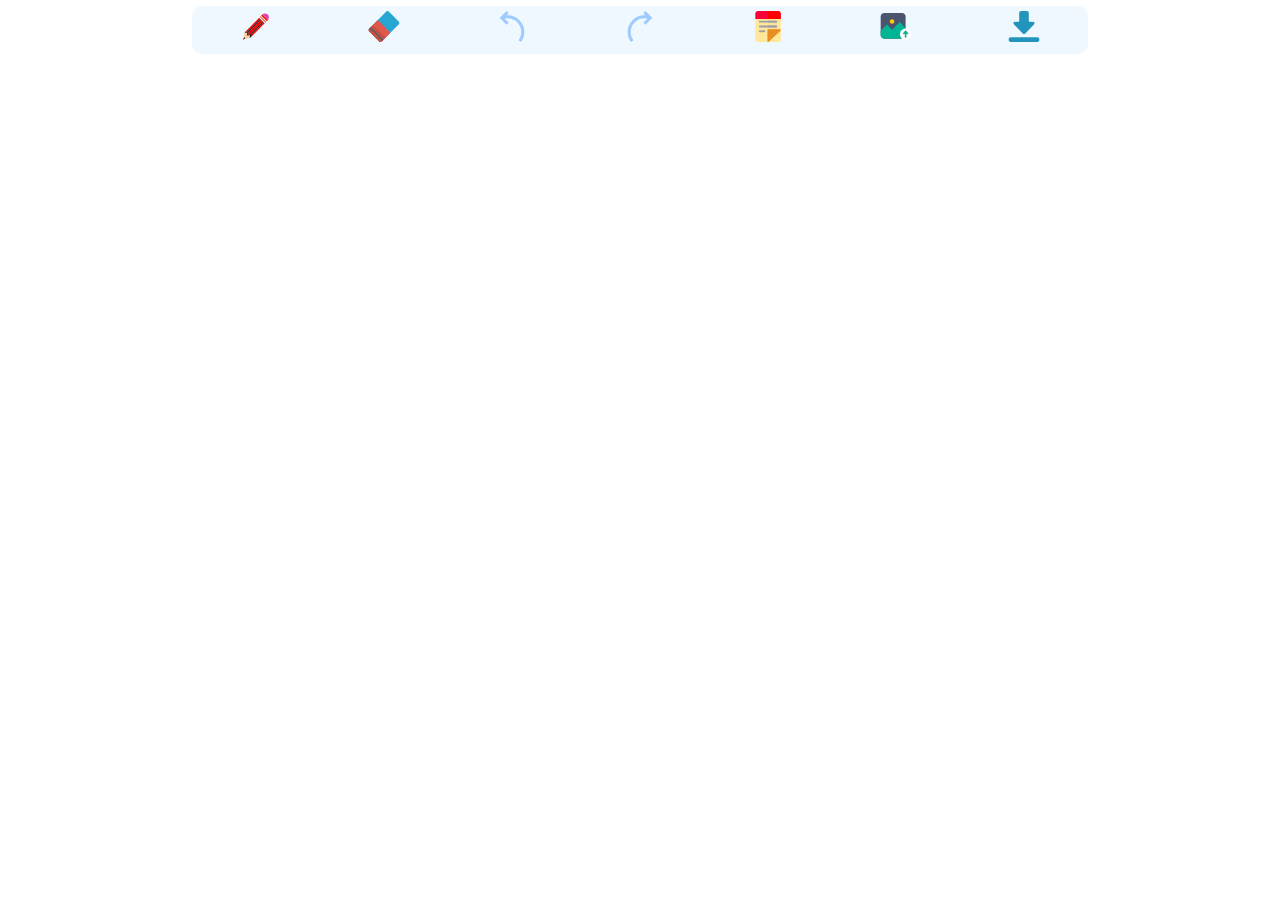
<file: index.html>
<!DOCTYPE html>
<html lang="en">
<head>
    <meta charset="UTF-8">
    <meta http-equiv="X-UA-Compatible" content="IE=edge">
    <meta name="viewport" content="width=device-width, initial-scale=1.0">
    <link rel="stylesheet" href="style.css">
    <link rel="stylesheet" href="https://use.fontawesome.com/releases/v5.15.4/css/all.css" integrity="sha384-DyZ88mC6Up2uqS4h/KRgHuoeGwBcD4Ng9SiP4dIRy0EXTlnuz47vAwmeGwVChigm" crossorigin="anonymous">
    <title>Whiteboard</title>
</head>
<body>
    <div class="tools-content">
        <div class="tools">
            <div class="tool" id = "pencil" ><img src="icons/Red_Pencil.svg"> 
                <div class="tool-options inactive" >
                    <div class="pencil-size">
                        <input type="range" min = '1' max = '40' value = '1'>
                    </div>
                    <div class="pencil-colour">
                        <div class="black"></div>
                        <div class="blue"></div>
                        <div class="red"></div>
                        <div class="yellow"></div>
                    </div>
                </div>
            </div>
            <div class="tool" id = "eraser" ><img src="icons/Eraser.svg">
                <div class="eraser-options inactive">
                    <div class="eraser-size">
                        <input type="range" min = '1' max = '40' value = '1'>
                    </div>
                    <div class="delete">
                        <i class="fas fa-trash"></i>
                    </div>
                </div>
            </div>
            <div class="tool opClass" id = "undo"><img  src="icons/Undo.svg"></div>
            <div class="tool opClass" id = "redo"><img  src="icons/Redo.svg"></div>
            <div class="tool" id = "stickynote"><img  src="icons/StickyNote.svg"></div>
            <div class="tool" id = "upload"><img  src="icons/Photo.svg">
            <input type="file" id ="photo-upload" class="inactive"></div>
            <div class="tool" id = "download"><img  src="icons/Download.svg"></div>
        </div>
    </div>
    <div class="canvas-content">
        <canvas id="canvas"></canvas>
    </div>
    
    <script src="script.js"></script>
    <script src="tools.js"></script>
    <script src="undoRedo.js"></script>
    <script src ="sticky.js"></script>
    <script src="image.js"></script>
    
</body>
</html>
</file>
<file: style.css>
* {
    box-sizing: border-box;
    padding: 0px;
    margin: 0px;
}

.tools-content {
    width: 100%;
    height: 60px;
    display: flex;
    justify-content: center;
    align-items: center;
}

.canvas-content {
    width: 100%;
    height: calc(100vh - 60px);
    overflow: hidden;
}

.tools {
    background: aliceblue;
    height: 80%;
    width: 70%;
    display: flex;
    justify-content: space-evenly;
    border-radius: 10px;
    align-items: center;
}

.tool {
    width: 15%;
    height: 80%;
    position: relative;
 
}


.tool img {
    width: 100%;
    height: 80%;
    transition: 0.8s;
}

.tool img:hover{
    transform: scale(1.2);
    cursor: pointer;
}

.tool-options {
    position: absolute;
    border: 1px solid lightgrey;
    background-color: aliceblue;
    height: 100px;
    width: 120px;
    left: 50px;
    top: 50px;
    display: flex;
    flex-direction: column;
    justify-content: space-evenly;
    border-radius: 10px; 
}


.pencil-size {
    text-align: center;
}

.pencil-size input {
    width: 90%;
}

.pencil-colour {
    display: flex;
    justify-content: space-evenly;
}

.black {
    width: 20px;
    background-color: black;
    height: 20px;
    border-radius: 20px;
}

.blue {
    width: 20px;
    background-color: blue;
    height: 20px;
    border-radius: 20px;
}

.red {
    width: 20px;
    background-color: red;
    height: 20px;
    border-radius: 20px;
}

.yellow {
    width: 20px;
    background-color: yellow;
    height: 20px;
    border-radius: 20px;
}

.eraser-options {
    position: absolute;
    top: 50px;
    border: 1px solid lightgrey;
    background-color: aliceblue;
    border-radius: 10px;
    height: 100px;
    width: 120px;
    left: 50px;
    display: flex;
    flex-direction: column;
    justify-content: space-evenly;
}

.eraser-size {
    text-align: center;
}

.delete {
    text-align: center;
}

.eraser-size input {
    width: 80%;
}

.fas.fa-trash {
    color: red;
    font-size: 1.6rem;
    opacity: 0.8;
    /* transition: transform 0.5s; */
}

.sticky {
    position: absolute;
    width: 260px;
    height: 186px;
    top: 50%;
    left: 50%;
    outline: none;
    box-shadow: 7px 10px 12px #39813d;
   
    border-top-left-radius: 7px;
    border-top-right-radius: 7px;
}

.sticky-nav {
    width: 100%;
    height: 30px;
    border: 1px solid black;
    display: flex;
    justify-content: flex-end;
    align-items: center;
    background-color: darkgreen;
    border-top-left-radius: 7px;
    border-top-right-radius: 7px;
}

.minimise-sticky {
    height: 80%;
    background-color: lightgray;
    width: 14%;
    border-radius: 20px;
    text-align: center;
    background-color: lightblue;
    margin-right: 2%;
}

.minimise-sticky:hover{
    cursor: pointer;

}

.delete-sticky {
    height: 80%;
    background-color: red;
    width: 14%;
    border-radius: 20px;
    text-align: center;
    margin-right: 2%;
}

.delete-sticky:hover{
    cursor: pointer;
}
.sticky-note {
    width: 100%;
    height: 85%;
    border: 1px solid black;
    border-top: none;
    padding: 10%;
    overflow: auto;
    outline: none;
    background-color: lightgreen;
    color: darkblue;
}

.uploaded-image{
    width: 100%;
    height: 100%;
    padding: 0px;
}

.sticky-image{
    width: 100%;
    height: 90%;
    border-top: none;
    overflow: auto;
    outline: none;
    
}

.opClass {
    opacity:0.4;
}

.inactive {
    display: none;
}
</file>
